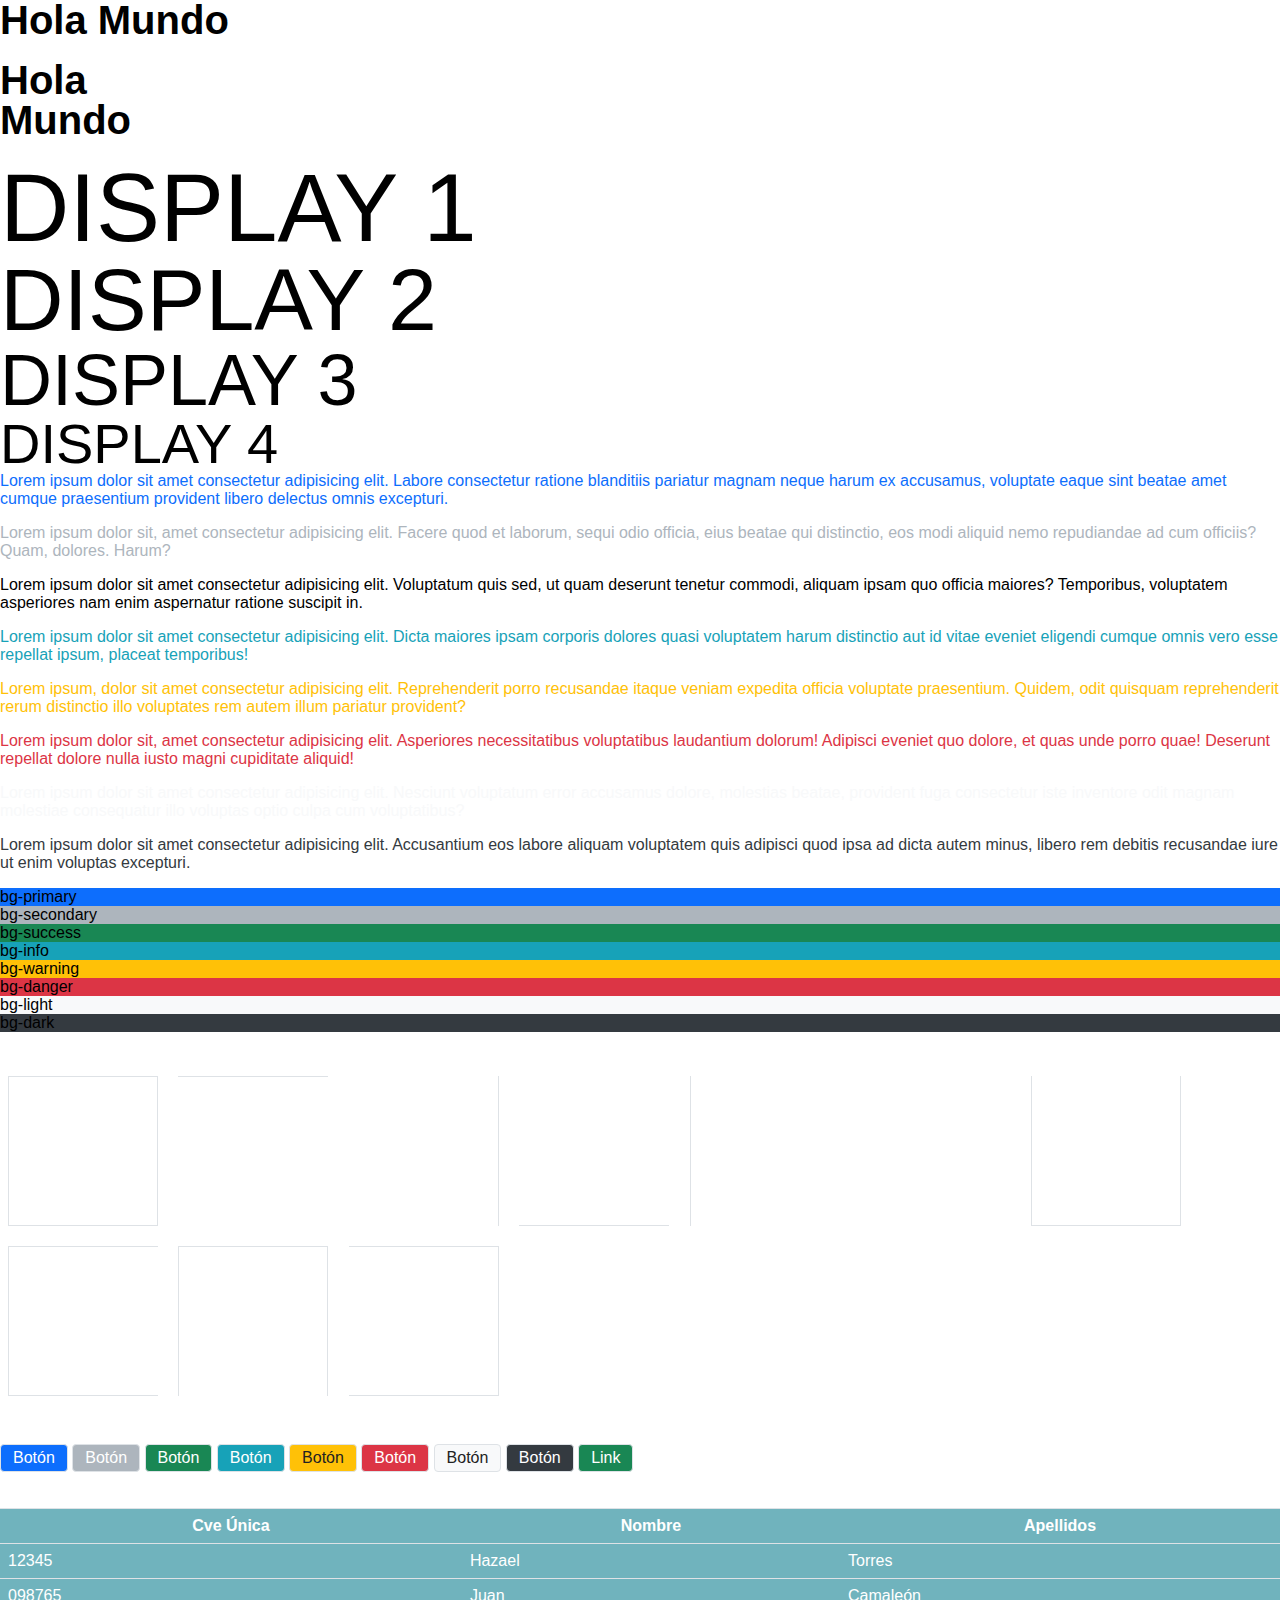
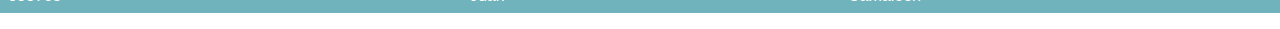
<file: Index.html>
<!DOCTYPE html>
<html lang="en">
<head>
    <meta charset="UTF-8">
    <meta http-equiv="X-UA-Compatible" content="IE=edge">
    <meta name="viewport" content="width=device-width, initial-scale=1.0">
    <link rel="stylesheet" href="CSS/framework.css">
    <title>Index</title>
</head>
<body>
    <h1>Hola Mundo</h1>
    <div class="h1">
        Hola <br> Mundo
    </div>

    <div class="display-1">DISPLAY 1</div>
    <div class="display-2">DISPLAY 2</div>
    <div class="display-3">DISPLAY 3</div>
    <div class="display-4">DISPLAY 4</div>

    <p class="text-primary">Lorem ipsum dolor sit amet consectetur adipisicing elit. Labore consectetur ratione blanditiis pariatur magnam neque harum ex accusamus, voluptate eaque sint beatae amet cumque praesentium provident libero delectus omnis excepturi.</p>
    <p class="text-secondary">Lorem ipsum dolor sit, amet consectetur adipisicing elit. Facere quod et laborum, sequi odio officia, eius beatae qui distinctio, eos modi aliquid nemo repudiandae ad cum officiis? Quam, dolores. Harum?</p>
    <p class="text-succes">Lorem ipsum dolor sit amet consectetur adipisicing elit. Voluptatum quis sed, ut quam deserunt tenetur commodi, aliquam ipsam quo officia maiores? Temporibus, voluptatem asperiores nam enim aspernatur ratione suscipit in.</p>
    <p class="text-info">Lorem ipsum dolor sit amet consectetur adipisicing elit. Dicta maiores ipsam corporis dolores quasi voluptatem harum distinctio aut id vitae eveniet eligendi cumque omnis vero esse repellat ipsum, placeat temporibus!</p>
    <p class="text-warning">Lorem ipsum, dolor sit amet consectetur adipisicing elit. Reprehenderit porro recusandae itaque veniam expedita officia voluptate praesentium. Quidem, odit quisquam reprehenderit rerum distinctio illo voluptates rem autem illum pariatur provident?</p>
    <p class="text-danger">Lorem ipsum dolor sit, amet consectetur adipisicing elit. Asperiores necessitatibus voluptatibus laudantium dolorum! Adipisci eveniet quo dolore, et quas unde porro quae! Deserunt repellat dolore nulla iusto magni cupiditate aliquid!</p>
    <p class="text-light">Lorem ipsum dolor sit amet consectetur adipisicing elit. Nesciunt voluptatum error accusamus dolore, molestias beatae, provident fuga consectetur iste inventore odit magnam molestiae consequatur illo voluptas optio culpa cum voluptatibus?</p>
    <p class="text-dark">Lorem ipsum dolor sit amet consectetur adipisicing elit. Accusantium eos labore aliquam voluptatem quis adipisci quod ipsa ad dicta autem minus, libero rem debitis recusandae iure ut enim voluptas excepturi.</p>

    <div class="bg-primary">bg-primary</div>
    <div class="bg-secondary">bg-secondary</div>
    <div class="bg-success">bg-success</div>
    <div class="bg-info">bg-info</div>
    <div class="bg-warning">bg-warning</div>
    <div class="bg-danger">bg-danger</div>
    <div class="bg-light">bg-light</div>
    <div class="bg-dark">bg-dark</div>

    <br><br>
    <div class="border" style="width: 150px; height: 150px; margin: 0.5em; display: inline-block;"></div>
    <div class="border-top" style="width: 150px; height: 150px; margin: 0.5em; display: inline-block;"></div>
    <div class="border-right" style="width: 150px; height: 150px; margin: 0.5em; display: inline-block;"></div>
    <div class="border-bottom" style="width: 150px; height: 150px; margin: 0.5em; display: inline-block;"></div>
    <div class="border-left" style="width: 150px; height: 150px; margin: 0.5em; display: inline-block;"></div>

    <div class="border-0" style="width: 150px; height: 150px; margin: 0.5em; display: inline-block;"></div>
    <div class="border border-top-0" style="width: 150px; height: 150px; margin: 0.5em; display: inline-block;"></div>
    <div class="border border-right-0" style="width: 150px; height: 150px; margin: 0.5em; display: inline-block;"></div>
    <div class="border border-bottom-0" style="width: 150px; height: 150px; margin: 0.5em; display: inline-block;"></div>
    <div class="border border-left-0" style="width: 150px; height: 150px; margin: 0.5em; display: inline-block;"></div>
    
    <br><br><br>
    <button class="btn btn-primary">Botón</button>
    <button class="btn btn-secondary">Botón</button>
    <button class="btn btn-success">Botón</button>
    <button class="btn btn-info">Botón</button>
    <button class="btn btn-warning">Botón</button>
    <button class="btn btn-danger">Botón</button>
    <button class="btn btn-light">Botón</button>
    <button class="btn btn-dark">Botón</button>
    <a href="" class="btn btn-success">Link</a>

    <br><br><br>

    <table class="table table-info">
        <tr>
            <th>Cve Única</th>
            <th>Nombre</th>
            <th>Apellidos</th>
        </tr>
        <tr>
            <td>12345</td>
            <td>Hazael</td>
            <td>Torres</td>
        </tr>
        <tr>
            <td>098765</td>
            <td>Juan</td>
            <td>Camaleón</td>
        </tr>
    </table>

</body>
</html>
</file>
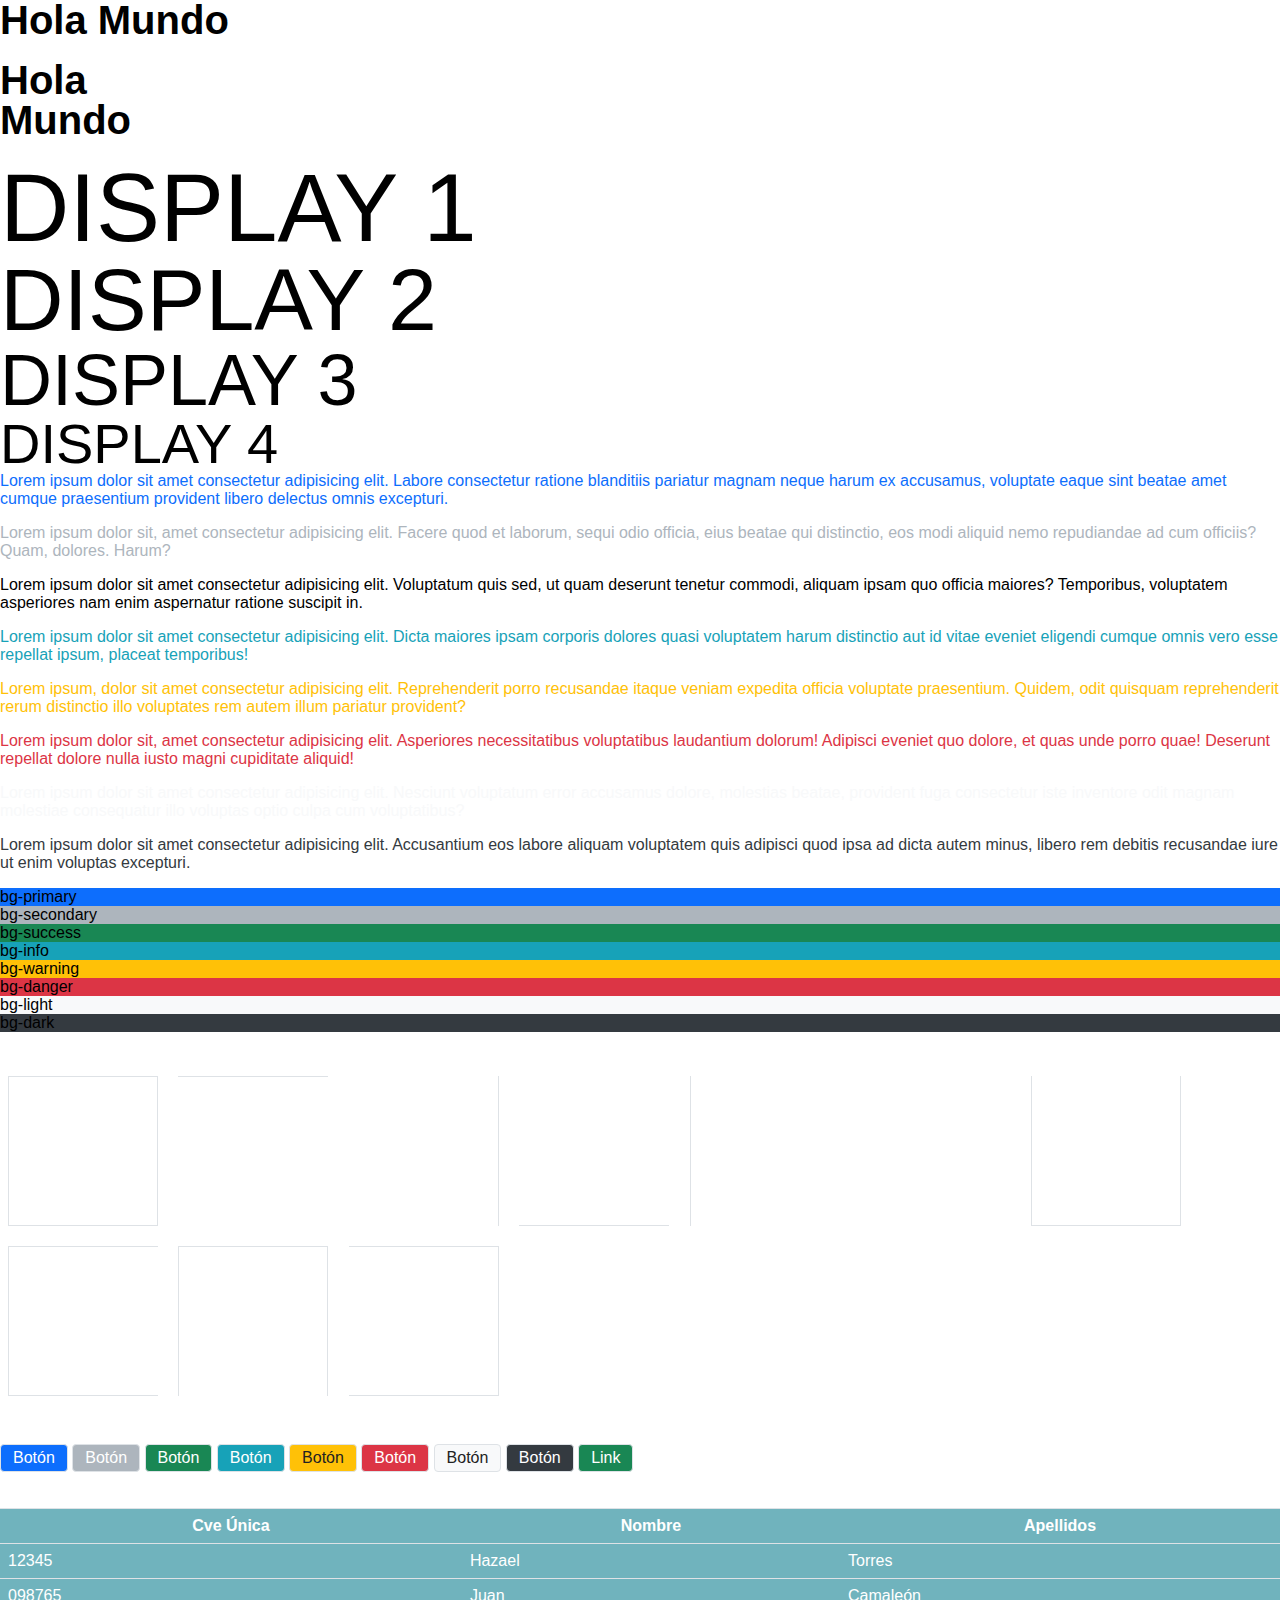
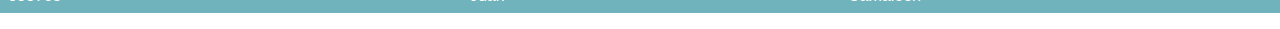
<file: index.html>
<!DOCTYPE html>
<html lang="en">
<head>
    <meta charset="UTF-8">
    <meta http-equiv="X-UA-Compatible" content="IE=edge">
    <meta name="viewport" content="width=device-width, initial-scale=1.0">
    <link rel="stylesheet" href="CSS/framework.css">
    <title>Index</title>
</head>
<body>
    <h1>Hola Mundo</h1>
    <div class="h1">
        Hola <br> Mundo
    </div>

    <div class="display-1">DISPLAY 1</div>
    <div class="display-2">DISPLAY 2</div>
    <div class="display-3">DISPLAY 3</div>
    <div class="display-4">DISPLAY 4</div>

    <p class="text-primary">Lorem ipsum dolor sit amet consectetur adipisicing elit. Labore consectetur ratione blanditiis pariatur magnam neque harum ex accusamus, voluptate eaque sint beatae amet cumque praesentium provident libero delectus omnis excepturi.</p>
    <p class="text-secondary">Lorem ipsum dolor sit, amet consectetur adipisicing elit. Facere quod et laborum, sequi odio officia, eius beatae qui distinctio, eos modi aliquid nemo repudiandae ad cum officiis? Quam, dolores. Harum?</p>
    <p class="text-succes">Lorem ipsum dolor sit amet consectetur adipisicing elit. Voluptatum quis sed, ut quam deserunt tenetur commodi, aliquam ipsam quo officia maiores? Temporibus, voluptatem asperiores nam enim aspernatur ratione suscipit in.</p>
    <p class="text-info">Lorem ipsum dolor sit amet consectetur adipisicing elit. Dicta maiores ipsam corporis dolores quasi voluptatem harum distinctio aut id vitae eveniet eligendi cumque omnis vero esse repellat ipsum, placeat temporibus!</p>
    <p class="text-warning">Lorem ipsum, dolor sit amet consectetur adipisicing elit. Reprehenderit porro recusandae itaque veniam expedita officia voluptate praesentium. Quidem, odit quisquam reprehenderit rerum distinctio illo voluptates rem autem illum pariatur provident?</p>
    <p class="text-danger">Lorem ipsum dolor sit, amet consectetur adipisicing elit. Asperiores necessitatibus voluptatibus laudantium dolorum! Adipisci eveniet quo dolore, et quas unde porro quae! Deserunt repellat dolore nulla iusto magni cupiditate aliquid!</p>
    <p class="text-light">Lorem ipsum dolor sit amet consectetur adipisicing elit. Nesciunt voluptatum error accusamus dolore, molestias beatae, provident fuga consectetur iste inventore odit magnam molestiae consequatur illo voluptas optio culpa cum voluptatibus?</p>
    <p class="text-dark">Lorem ipsum dolor sit amet consectetur adipisicing elit. Accusantium eos labore aliquam voluptatem quis adipisci quod ipsa ad dicta autem minus, libero rem debitis recusandae iure ut enim voluptas excepturi.</p>

    <div class="bg-primary">bg-primary</div>
    <div class="bg-secondary">bg-secondary</div>
    <div class="bg-success">bg-success</div>
    <div class="bg-info">bg-info</div>
    <div class="bg-warning">bg-warning</div>
    <div class="bg-danger">bg-danger</div>
    <div class="bg-light">bg-light</div>
    <div class="bg-dark">bg-dark</div>

    <br><br>
    <div class="border" style="width: 150px; height: 150px; margin: 0.5em; display: inline-block;"></div>
    <div class="border-top" style="width: 150px; height: 150px; margin: 0.5em; display: inline-block;"></div>
    <div class="border-right" style="width: 150px; height: 150px; margin: 0.5em; display: inline-block;"></div>
    <div class="border-bottom" style="width: 150px; height: 150px; margin: 0.5em; display: inline-block;"></div>
    <div class="border-left" style="width: 150px; height: 150px; margin: 0.5em; display: inline-block;"></div>

    <div class="border-0" style="width: 150px; height: 150px; margin: 0.5em; display: inline-block;"></div>
    <div class="border border-top-0" style="width: 150px; height: 150px; margin: 0.5em; display: inline-block;"></div>
    <div class="border border-right-0" style="width: 150px; height: 150px; margin: 0.5em; display: inline-block;"></div>
    <div class="border border-bottom-0" style="width: 150px; height: 150px; margin: 0.5em; display: inline-block;"></div>
    <div class="border border-left-0" style="width: 150px; height: 150px; margin: 0.5em; display: inline-block;"></div>
    
    <br><br><br>
    <button class="btn btn-primary">Botón</button>
    <button class="btn btn-secondary">Botón</button>
    <button class="btn btn-success">Botón</button>
    <button class="btn btn-info">Botón</button>
    <button class="btn btn-warning">Botón</button>
    <button class="btn btn-danger">Botón</button>
    <button class="btn btn-light">Botón</button>
    <button class="btn btn-dark">Botón</button>
    <a href="" class="btn btn-success">Link</a>

    <br><br><br>

    <table class="table table-info">
        <tr>
            <th>Cve Única</th>
            <th>Nombre</th>
            <th>Apellidos</th>
        </tr>
        <tr>
            <td>12345</td>
            <td>Hazael</td>
            <td>Torres</td>
        </tr>
        <tr>
            <td>098765</td>
            <td>Juan</td>
            <td>Camaleón</td>
        </tr>
    </table>

</body>
</html>
</file>
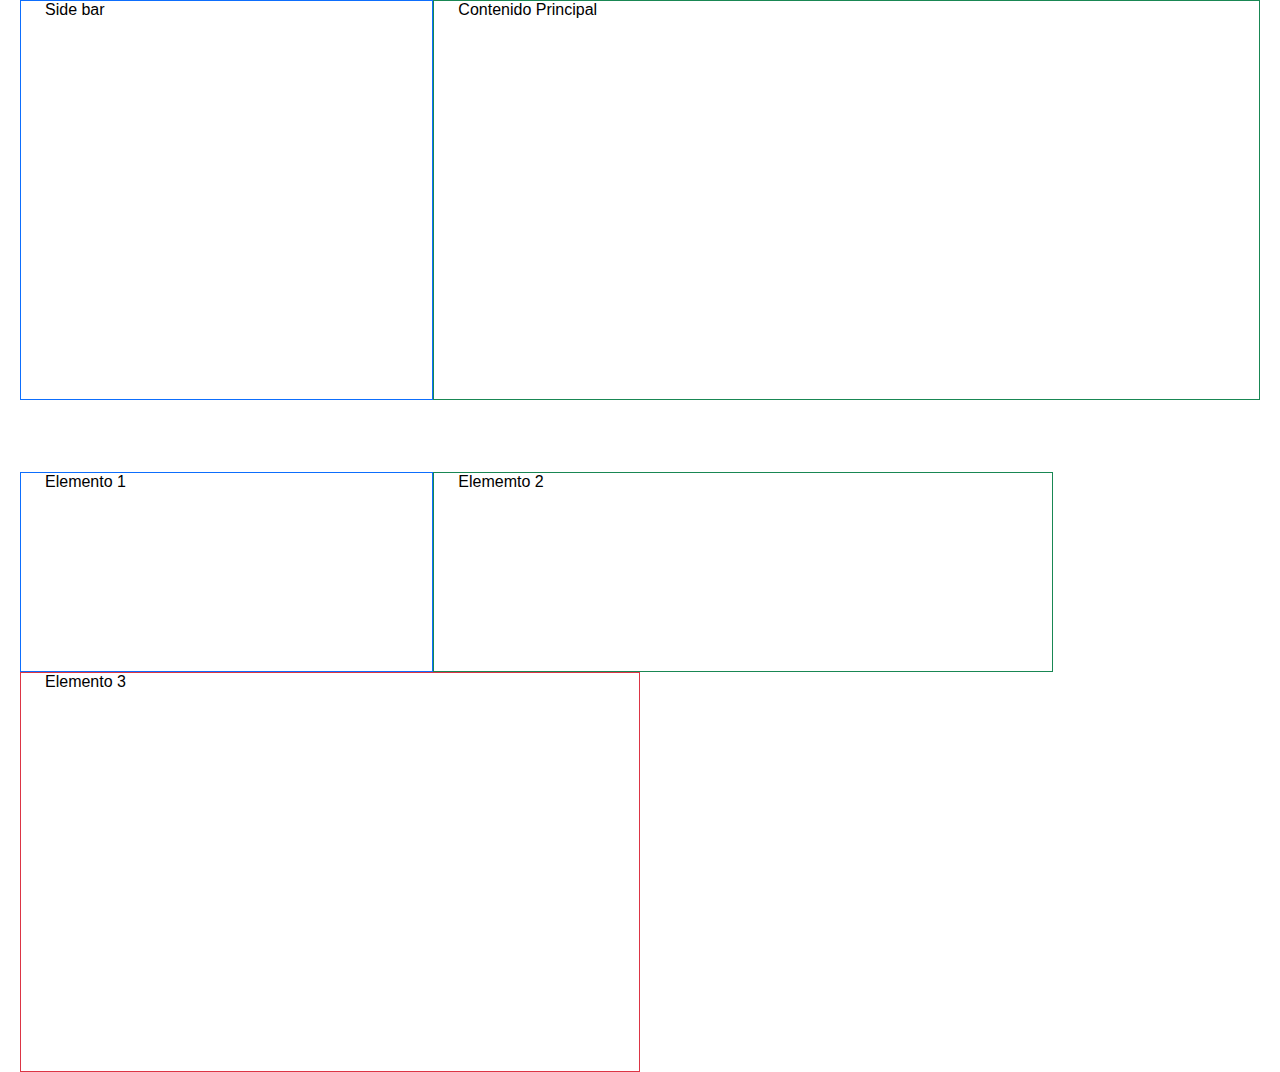
<file: Grid.html>
<!DOCTYPE html>
<html lang="en">
<head>
    <meta charset="UTF-8">
    <meta http-equiv="X-UA-Compatible" content="IE=edge">
    <meta name="viewport" content="width=device-width, initial-scale=1.0">
    <link rel="stylesheet" href="/CSS/framework.css">
    <title>Grid</title>
</head>
<body class="container-fluid container-lg">
    <!-- <h1>Hola Mundo</h1>

    <div class="row">
        <div class="col-1">Col</div>
        <div class="col-1">Col</div>
        <div class="col-1">Col</div>
        <div class="col-1">Col</div>
        <div class="col-1">Col</div>
        <div class="col-1">Col</div>
        <div class="col-1">Col</div>
        <div class="col-1">Col</div>
        <div class="col-1">Col</div>
        <div class="col-1">Col</div>
        <div class="col-1">Col</div>
        <div class="col-1">Col</div>
    </div>
    <div class="row">
        <div class="col-2">Col</div>
        <div class="col-2">Col</div>
        <div class="col-2">Col</div>
        <div class="col-2">Col</div>
        <div class="col-2">Col</div>
        <div class="col-2">Col</div>
    </div>
    <div class="row">
        <div class="col-3">Col</div>
        <div class="col-3">Col</div>
        <div class="col-3">Col</div>
        <div class="col-3">Col</div>
    </div>
    <div class="row">
        <div class="col-4">Col</div>
        <div class="col-2">Col</div>
        <div class="col-7">Col</div>
    </div>
    
    <br>
    <p>Lorem ipsum dolor sit, amet consectetur adipisicing elit. Aliquam laboriosam eius velit fugit, aliquid dicta id quo itaque ratione commodi ea ex at a iure repudiandae error quam quas quis!</p>

    <div class="row">
        <div class="col-auto">Lorem ipsum dolor, sit amet consectetur adipisicing elit. Nobis aut recusandae velit porro, ipsa odit cum vel, quibusdam consequatur voluptatibus quas voluptate aliquam praesentium minus dolores natus quis! Impedit, numquam!</div>
        <div class="col-1">Col</div>
        <div class="col-1">Col</div>
    </div>
        <div class="row">
            <div class="col border">Hola</div>
            <div class="col border">Mundo</div>
       </div> -->
    <div class="row">
        <div class="col-12 col-md-4 border border-primary" style="height: 400px;">Side bar</div>
        <div class="col-12 col-md-8 border border-success" style="height: 400px;">Contenido Principal</div>
    </div>
    <br><br><br><br>
    <div class="row">
        <div class="col-12 col-xl-4 border border-primary" style="height: 200px;">Elemento 1</div>
        <div class="col-12 col-md-6 border border-success" style="height: 200px;">Elememto 2</div>
        <div class="col-12 col-md-6 border border-danger" style="height: 400px;">Elemento 3</div>
    </div>
</body>
</html>
</file>
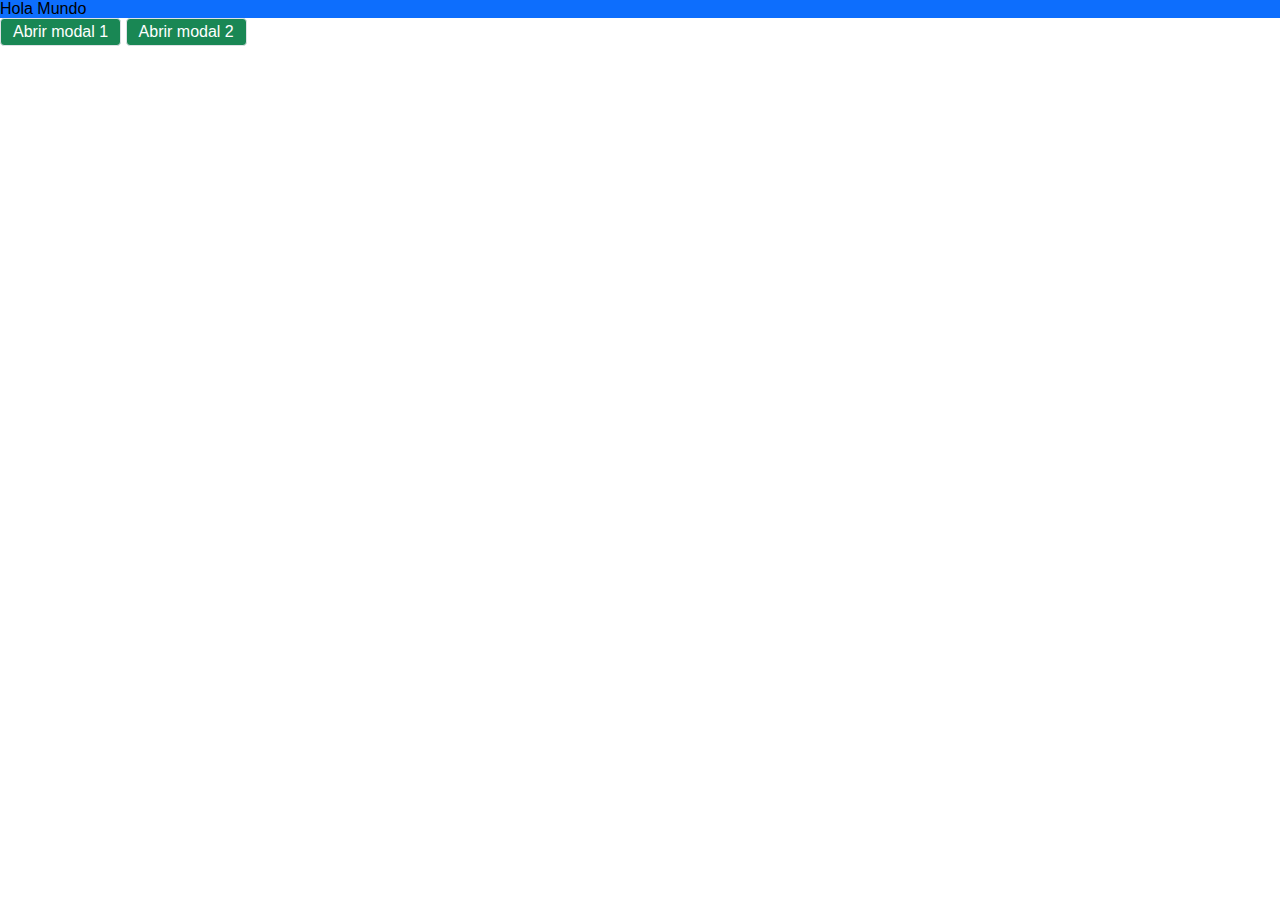
<file: Modal.html>
<!DOCTYPE html>
<html lang="en">
<head>
    <meta charset="UTF-8">
    <meta http-equiv="X-UA-Compatible" content="IE=edge">
    <meta name="viewport" content="width=device-width, initial-scale=1.0">
    <link rel="stylesheet" href="CSS/framework.css">
    <title>Modal</title>
</head>
<body>
    <div class="modal" id="modal_test">
        <div class="modal-content">
            <div class="modal-header">
                <h5>Encabezado</h5>
                <button data-dismiss="#modal_test">x</button>
            </div> 
            <div class="modal-body">
                Cuerpo <br>
                Lorem ipsum dolor, sit amet consectetur adipisicing elit. Sit soluta, vitae temporibus officia consequatur consectetur modi ipsa voluptate explicabo totam cumque placeat quia dolorum iure ullam, alias facere ea rem? Lorem ipsum dolor sit amet consectetur adipisicing elit. Maxime minima cumque cupiditate, at iure aliquam tempora nemo soluta numquam sed aperiam? Laboriosam hic non veritatis quam, inventore culpa architecto nostrum! Lorem ipsum dolor sit amet, consectetur adipisicing elit. Laboriosam cum eaque facilis incidunt provident corporis necessitatibus aut ullam. Amet, pariatur! Accusantium iure odio labore cumque dignissimos corrupti reprehenderit alias ullam. Lorem, ipsum dolor sit amet consectetur adipisicing elit. Eveniet modi voluptatem officia doloribus assumenda quas perspiciatis. Provident unde placeat quaerat aliquam veritatis delectus sint, similique eaque dolores corporis asperiores sapiente. Lorem ipsum dolor sit amet consectetur adipisicing elit. Laudantium quos deserunt pariatur maxime ullam a quo adipisci dolorum rerum praesentium ea eaque quaerat, eius molestias debitis exercitationem nihil nesciunt dolore?
            </div>
            <div class="modal-footer">
                <button class="btn btn-secondary" data-dismiss="#modal_test">close</button>
                <button class="btn btn-info">save change</button>
            </div>
        </div>
    </div>
    <div class="bg-primary">
        Hola Mundo
    </div>

    <button class="btn btn-success" data-toggle="modal" data-target="#modal_test">Abrir modal 1</button>

    <button class="btn btn-success" data-toggle="modal" data-target="#otro_modal">Abrir modal 2</button>

    <script src="/js/framework.js"></script>
</body>
</html>
</file>
<file: CSS/framework.css>
@import url('config.css');

@import url('text.css');

@import url('utilities.css');

@import url('componentes.css');

@import url('Grid.css');
</file>
